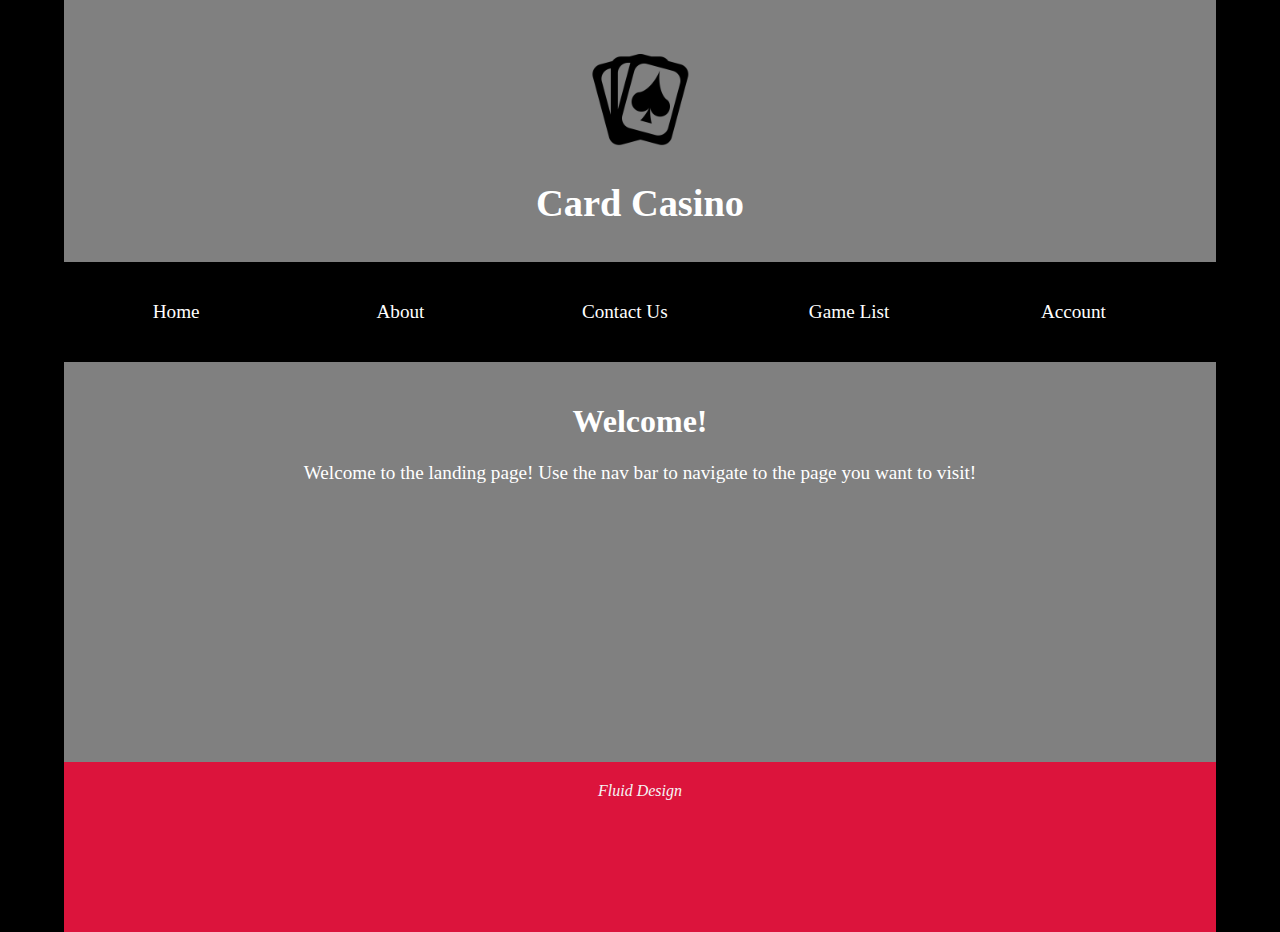
<file: index.html>
<!DOCTYPE html>
<html lang="en">
<head>
    <meta charset="UTF-8">
    <meta http-equiv="X-UA-Compatible" content="IE=edge">
    <meta name="viewport" content="width=device-width, initial-scale=1.0">

    <link rel="stylesheet" href="style.css"/>
    <link rel="stylesheet" href="https://pro.fontawesome.com/releases/v5.10.0/css/all.css" integrity="sha384-AYmEC3Yw5cVb3ZcuHtOA93w35dYTsvhLPVnYs9eStHfGJvOvKxVfELGroGkvsg+p" crossorigin="anonymous"/>


    <title>Card Casino</title>
</head>
<body>
    <header id="header">
        <img src="img/pngegg.png" alt="websiteLogo"/>
        <h1>Card Casino</h1>
    </header>

    <div id="navBar"> 

        <a href="index.html">
            <div class="navButton">
                <p>Home</p>
            </div>
        </a>

        <a href="about.html">
            <div class="navButton">
                <p>About</p>
            </div>
        </a>

        <a href="contact.html">
            <div class="navButton">
                <p>Contact Us</p>
            </div>
        </a>

        <a href="gameList.html">
            <div class="navButton">
                <p>Game List</p>
            </div>
        </a>

        <a href="account.html">
            <div class="navButton">
                <p>Account</p>
            </div>
        </a>

    </div>

    <div id="mainContent">
        <div id="landingPage">
            <h1>Welcome!</h1>
            
            <p>
                Welcome to the landing page! Use the nav bar to navigate to the page you want to visit!  
            </p>
        </div>
    </div>

    <div id="footerContent">
        <i class="fas fa-copyright"> Fluid Design</i>
    </div>

</body>
</html>
</file>
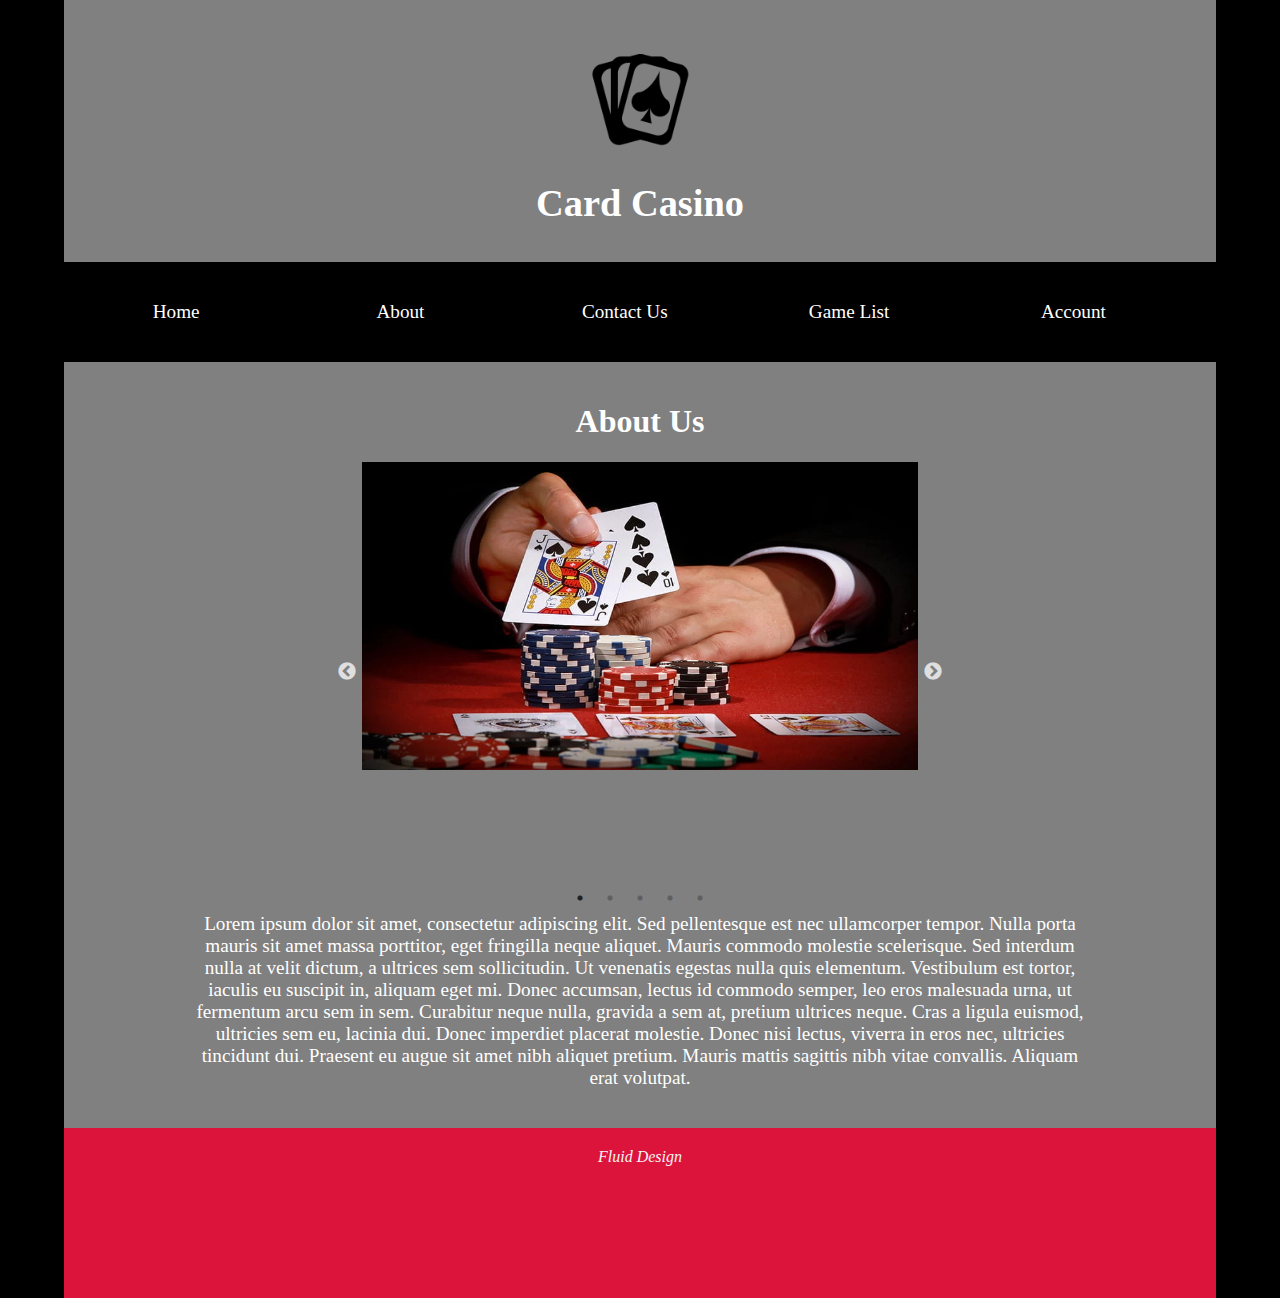
<file: about.html>
<!DOCTYPE html>
<html lang="en">
<head>
    <meta charset="UTF-8">
    <meta http-equiv="X-UA-Compatible" content="IE=edge">
    <meta name="viewport" content="width=device-width, initial-scale=1.0">

    <link rel="stylesheet" href="style.css"/>
    <link rel="stylesheet" href="https://pro.fontawesome.com/releases/v5.10.0/css/all.css" integrity="sha384-AYmEC3Yw5cVb3ZcuHtOA93w35dYTsvhLPVnYs9eStHfGJvOvKxVfELGroGkvsg+p" crossorigin="anonymous"/>

    <link rel="stylesheet" href= "/slick/slick.css">
    <link rel="stylesheet" href="/slick/slick-theme.css">


    <title>Card Casino</title>
</head>
<body>
    <header id="header">
        <img src="img/pngegg.png" alt="websiteLogo"/>
        <h1>Card Casino</h1>
    </header>

    <div id="navBar"> 

        <a href="index.html">
            <div class="navButton">
                <p>Home</p>
            </div>
        </a>

        <a href="about.html">
            <div class="navButton">
                <p>About</p>
            </div>
        </a>

        <a href="contact.html">
            <div class="navButton">
                <p>Contact Us</p>
            </div>
        </a>

        <a href="gameList.html">
            <div class="navButton">
                <p>Game List</p>
            </div>
        </a>

        <a href="account.html">
            <div class="navButton">
                <p>Account</p>
            </div>
        </a>

    </div>

    <script src="https://code.jquery.com/jquery-3.6.0.min.js"></script>
    <script src="slick/slick.js"></script>

    <div id="mainContent">
        <div id="landingPage">
            <h1>About Us</h1>
            
            <div id="carouselHolder">
                <div class ="demo">
                    <div><img src="/img/cards1.png" alt="cards1Image"></div>
                    <div><img src="/img/cards2.png" alt="cards2Image"></div>
                    <div><img src="/img/cards3.png" alt="cards3Image"></div>
                    <div><img src="/img/cards4.png" alt="cards4Image"></div>
                    <div><img src="/img/cards5.png" alt="cards5Image"></div>
                </div>
            </div>


            <p>
                Lorem ipsum dolor sit amet, consectetur adipiscing elit. Sed pellentesque est nec ullamcorper tempor. Nulla porta mauris sit amet massa porttitor, eget fringilla neque aliquet. Mauris commodo molestie scelerisque. Sed interdum nulla at velit dictum, a ultrices sem sollicitudin. Ut venenatis egestas nulla quis elementum. Vestibulum est tortor, iaculis eu suscipit in, aliquam eget mi. Donec accumsan, lectus id commodo semper, leo eros malesuada urna, ut fermentum arcu sem in sem. Curabitur neque nulla, gravida a sem at, pretium ultrices neque. Cras a ligula euismod, ultricies sem eu, lacinia dui. Donec imperdiet placerat molestie. Donec nisi lectus, viverra in eros nec, ultricies tincidunt dui. Praesent eu augue sit amet nibh aliquet pretium. Mauris mattis sagittis nibh vitae convallis. Aliquam erat volutpat.  
            </p>
        </div>
    </div>

    <script>
        $(document).ready(function(){
            $('.demo').slick({
                dots:true,
                infinite: true,
                slidesToShow: 1,
                slidesToScroll: 1,
                autoplay: true,
            });
        });
    </script>

    <div id="footerContent">
        <i class="fas fa-copyright"> Fluid Design</i>
    </div>

</body>
</html>
</file>
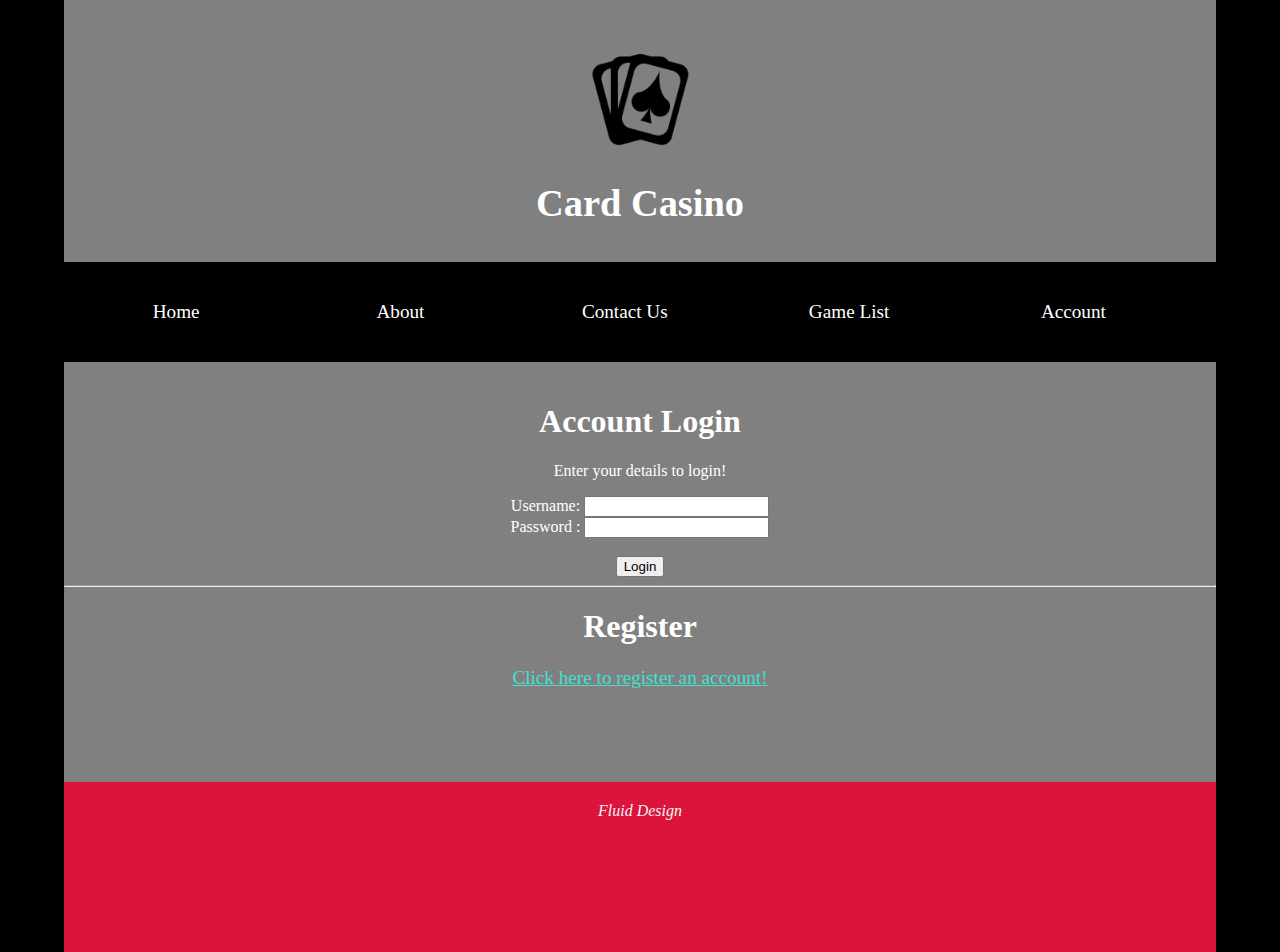
<file: account.html>
<!DOCTYPE html>
<html lang="en">
<head>
    <meta charset="UTF-8">
    <meta http-equiv="X-UA-Compatible" content="IE=edge">
    <meta name="viewport" content="width=device-width, initial-scale=1.0">
    <link rel="stylesheet" href="style.css"/>
    <link rel="stylesheet" href="https://pro.fontawesome.com/releases/v5.10.0/css/all.css" integrity="sha384-AYmEC3Yw5cVb3ZcuHtOA93w35dYTsvhLPVnYs9eStHfGJvOvKxVfELGroGkvsg+p" crossorigin="anonymous"/>


    <title>Card Casino</title>

    <script>

        function checkLogin()
        {
            let vUsername = document.forms["loginForm"]["fUser"].value;
            let vPassword = document.forms["loginForm"]["fPassword"].value;

            if(vUsername == "")
            {
                alert("Enter your username!");
                return false;
            }

            if(vPassword == "")
            {
                alert("Enter your password!");
                return false;
            }

            if(vUsername != "" && vPassword != "")
            {
              alert("You are logged in!");
            }
        }

    </script>

</head>
<body>
    <header id="header">
        <img src="img/pngegg.png" alt="websiteLogo"/>
        <h1>Card Casino</h1>
    </header>

    <div id="navBar"> 

        <a href="index.html">
            <div class="navButton">
                <p>Home</p>
            </div>
        </a>

        <a href="about.html">
            <div class="navButton">
                <p>About</p>
            </div>
        </a>

        <a href="contact.html">
            <div class="navButton">
                <p>Contact Us</p>
            </div>
        </a>

        <a href="gameList.html">
            <div class="navButton">
                <p>Game List</p>
            </div>
        </a>

        <a href="account.html">
            <div class="navButton">
                <p>Account</p>
            </div>
        </a>

    </div>

    <div id="mainContent">

        <div id="accountPage">
            <h1>
                Account Login
            </h1>


            <p>Enter your details to login!</p>
            <form name="loginForm" action="index.html" onsubmit="return checkLogin()" method="get">

                <label>Username:</label> <input type="text" name="fUser"/>
                <br/>
                <label>Password :</label> <input type="password" name="fPassword"/>
                <br/><br/>

              <input type="submit" value="Login"/>
            </form>

            <hr/>

            <h1>
                Register
            </h1>


            <a href="register.html"> Click here to register an account!</a>

        </div>

    </div>
    
    <div id="footerContent">
        <i class="fas fa-copyright"> Fluid Design</i>
    </div>
    
</body>
</html>
</file>
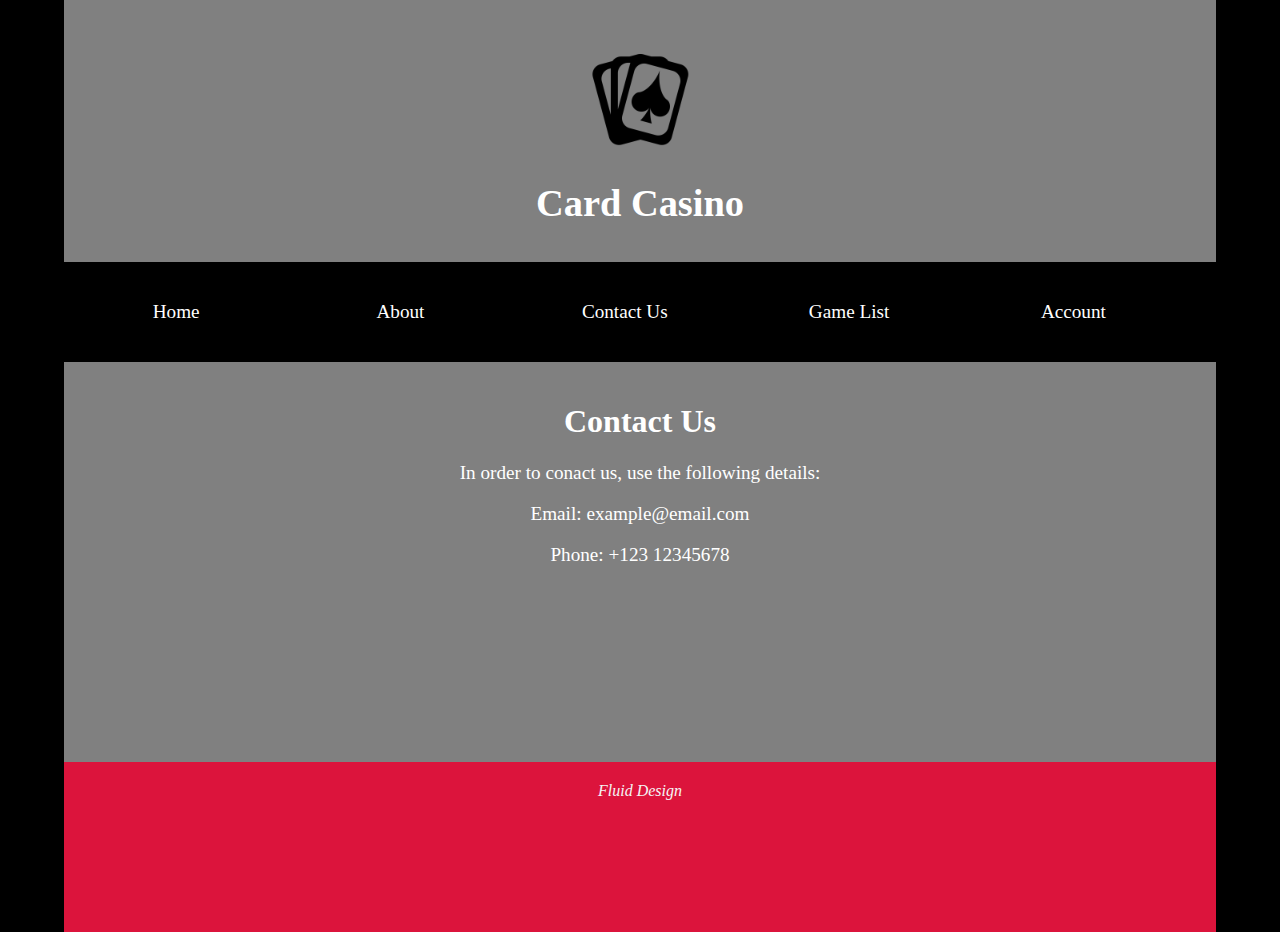
<file: contact.html>
<!DOCTYPE html>
<html lang="en">
<head>
    <meta charset="UTF-8">
    <meta http-equiv="X-UA-Compatible" content="IE=edge">
    <meta name="viewport" content="width=device-width, initial-scale=1.0">

    <link rel="stylesheet" href="style.css"/>
    <link rel="stylesheet" href="https://pro.fontawesome.com/releases/v5.10.0/css/all.css" integrity="sha384-AYmEC3Yw5cVb3ZcuHtOA93w35dYTsvhLPVnYs9eStHfGJvOvKxVfELGroGkvsg+p" crossorigin="anonymous"/>


    <title>Card Casino</title>
</head>
<body>
    <header id="header">
        <img src="img/pngegg.png" alt="websiteLogo"/>
        <h1>Card Casino</h1>
    </header>

    <div id="navBar"> 

        <a href="index.html">
            <div class="navButton">
                <p>Home</p>
            </div>
        </a>

        <a href="about.html">
            <div class="navButton">
                <p>About</p>
            </div>
        </a>

        <a href="contact.html">
            <div class="navButton">
                <p>Contact Us</p>
            </div>
        </a>

        <a href="gameList.html">
            <div class="navButton">
                <p>Game List</p>
            </div>
        </a>

        <a href="account.html">
            <div class="navButton">
                <p>Account</p>
            </div>
        </a>

    </div>

    <div id="mainContent">
        <div id="landingPage">
            <h1>Contact Us</h1>
            
            <p>In order to conact us, use the following details:</p>
            <p> Email: example@email.com</p>
            <p> Phone: +123 12345678</p>

        </div>
    </div>

    <div id="footerContent">
        <i class="fas fa-copyright"> Fluid Design</i>
    </div>

</body>
</html>
</file>
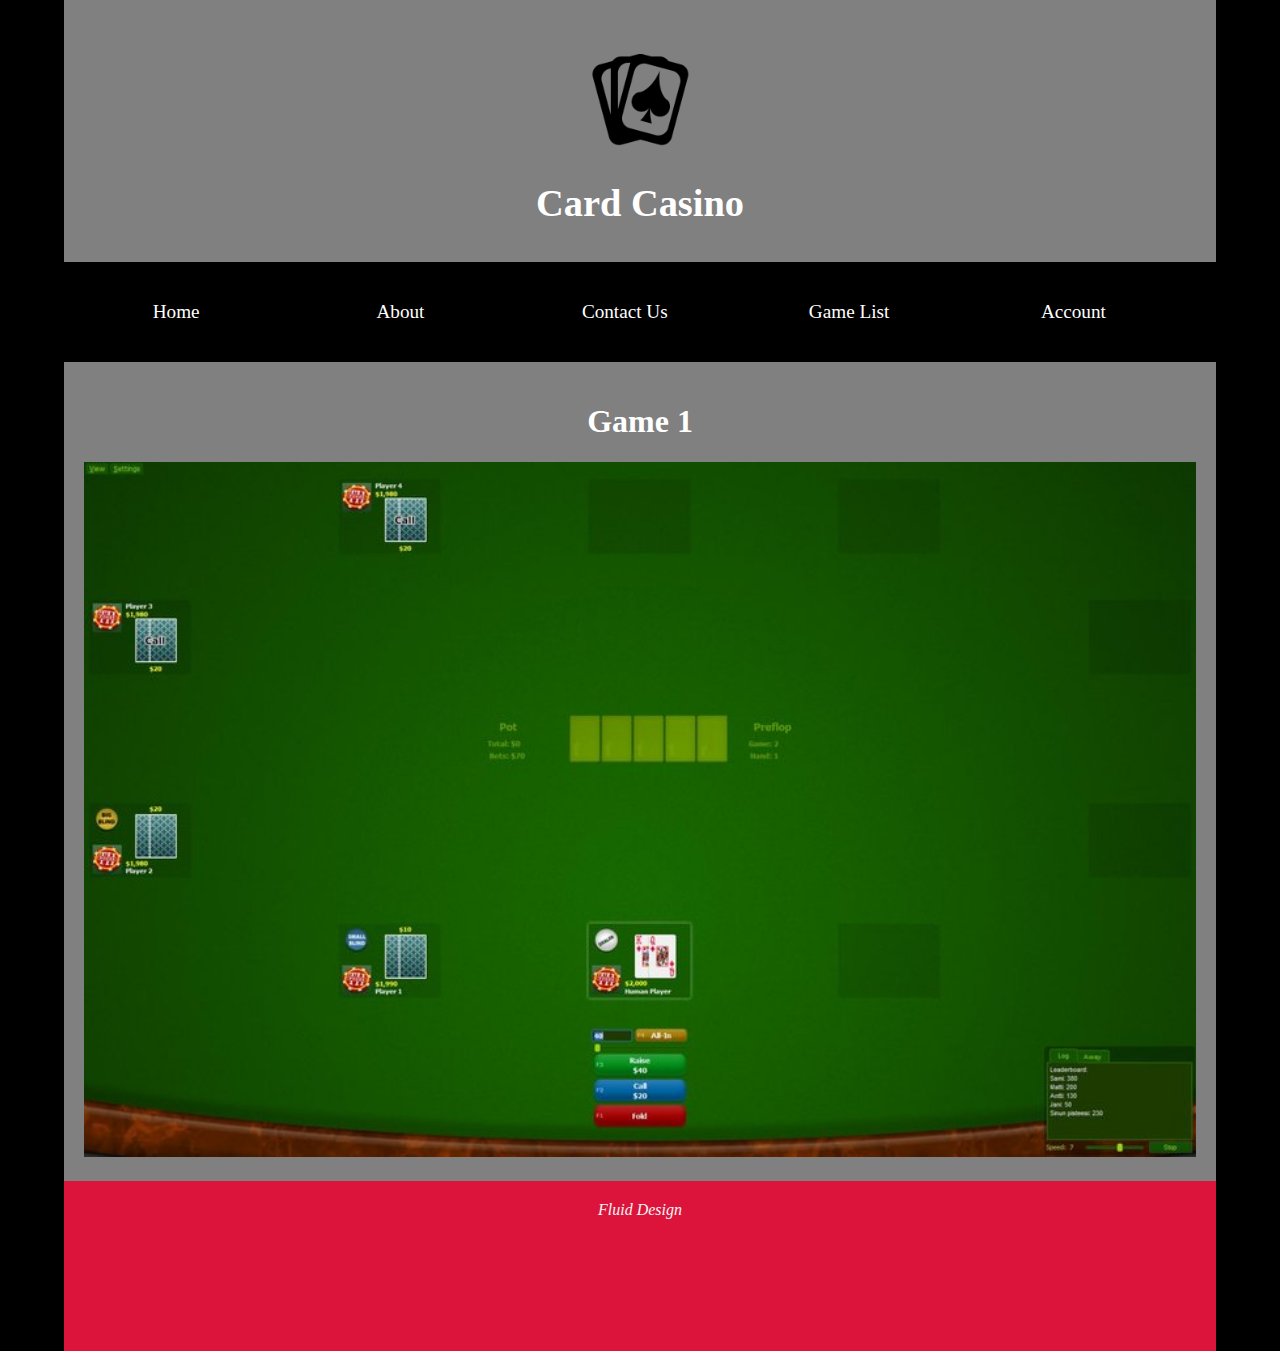
<file: game1.html>
<!DOCTYPE html>
<html lang="en">
<head>
    <meta charset="UTF-8">
    <meta http-equiv="X-UA-Compatible" content="IE=edge">
    <meta name="viewport" content="width=device-width, initial-scale=1.0">

    <link rel="stylesheet" href="style.css"/>
    <link rel="stylesheet" href="https://pro.fontawesome.com/releases/v5.10.0/css/all.css" integrity="sha384-AYmEC3Yw5cVb3ZcuHtOA93w35dYTsvhLPVnYs9eStHfGJvOvKxVfELGroGkvsg+p" crossorigin="anonymous"/>


    <title>Card Casino</title>
</head>
<body>
    <header id="header">
        <img src="img/pngegg.png" alt="websiteLogo"/>
        <h1>Card Casino</h1>
    </header>

    <div id="navBar"> 

        <a href="index.html">
            <div class="navButton">
                <p>Home</p>
            </div>
        </a>

        <a href="about.html">
            <div class="navButton">
                <p>About</p>
            </div>
        </a>

        <a href="contact.html">
            <div class="navButton">
                <p>Contact Us</p>
            </div>
        </a>

        <a href="gameList.html">
            <div class="navButton">
                <p>Game List</p>
            </div>
        </a>

        <a href="account.html">
            <div class="navButton">
                <p>Account</p>
            </div>
        </a>

    </div>

    <div id="mainContent">
        <div id="landingPage">
            <h1>Game 1</h1>
            
            <img id="gameScreen" src="img/gameScreenshot.png" alt="gameScreenshot">
 
        </div>
    </div>

    <div id="footerContent">
        <i class="fas fa-copyright"> Fluid Design</i>
    </div>

</body>
</html>
</file>
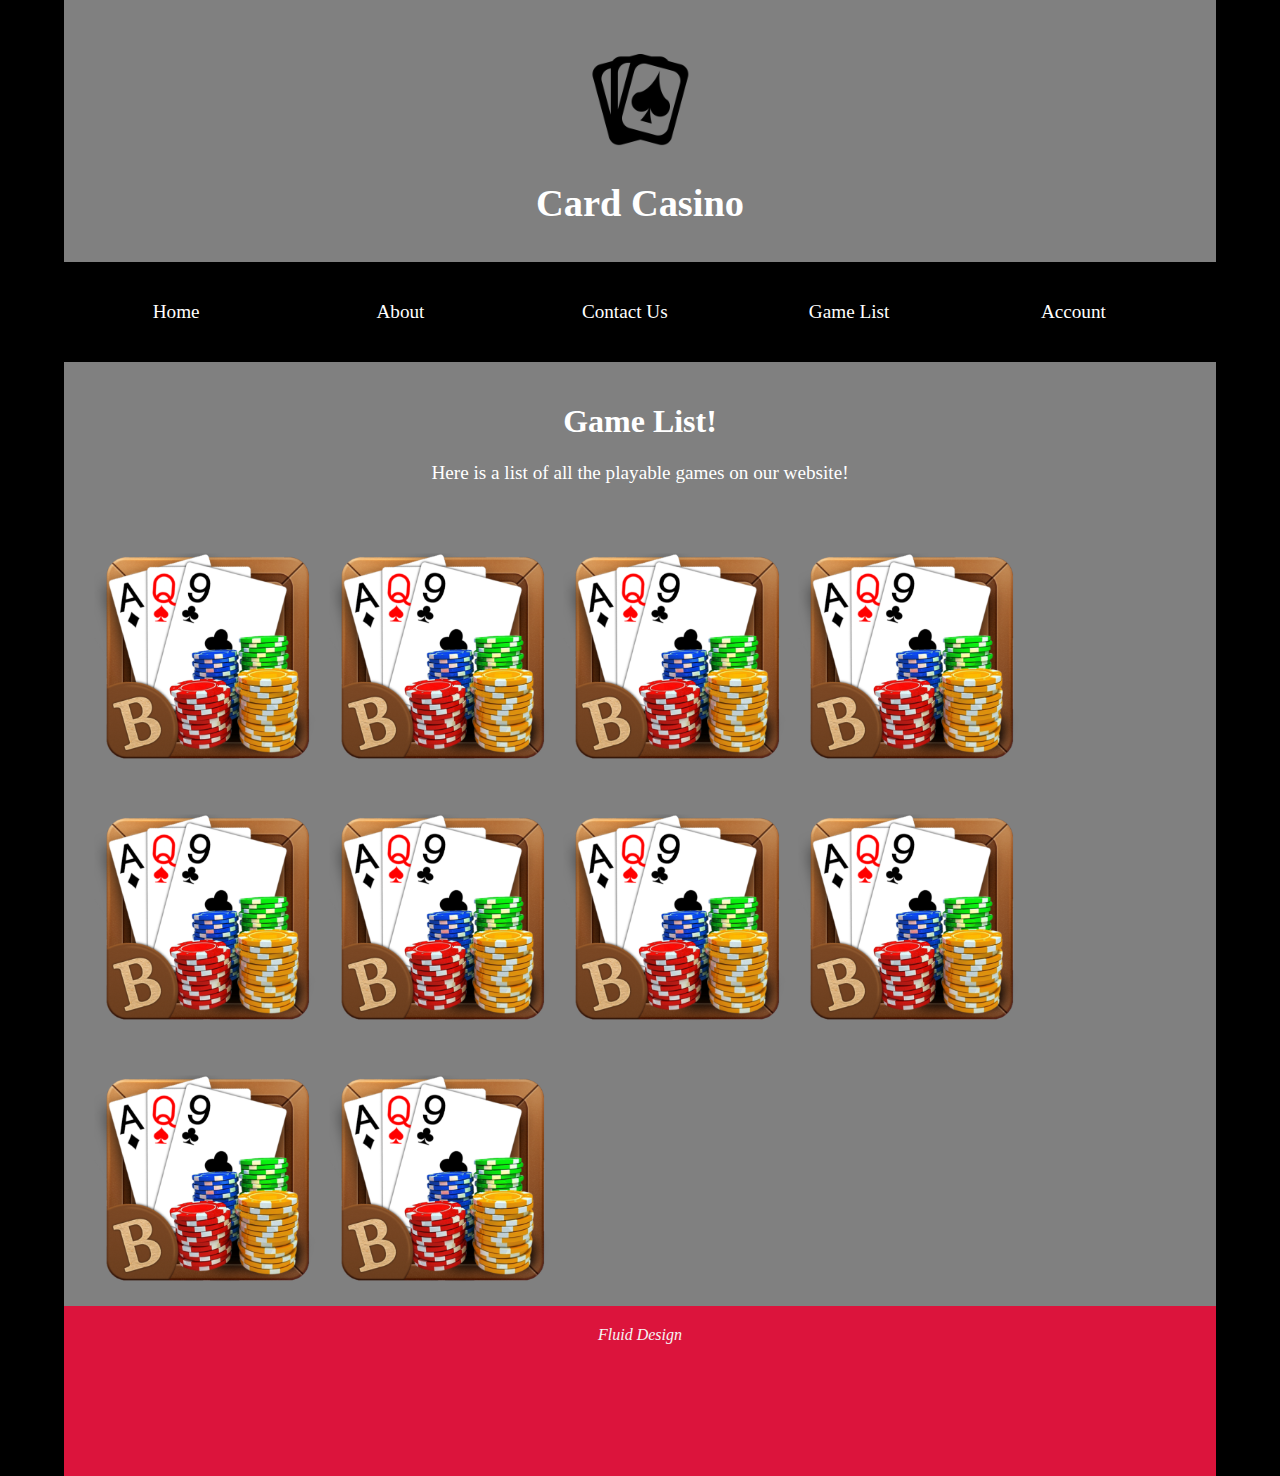
<file: gameList.html>
<!DOCTYPE html>
<html lang="en">
<head>
    <meta charset="UTF-8">
    <meta http-equiv="X-UA-Compatible" content="IE=edge">
    <meta name="viewport" content="width=device-width, initial-scale=1.0">

    <link rel="stylesheet" href="style.css"/>
    <link rel="stylesheet" href="https://pro.fontawesome.com/releases/v5.10.0/css/all.css" integrity="sha384-AYmEC3Yw5cVb3ZcuHtOA93w35dYTsvhLPVnYs9eStHfGJvOvKxVfELGroGkvsg+p" crossorigin="anonymous"/>

    <script>
        function gotoGamePage()
        {
            window.location = "game1.html";
        }
    </script>


    <title>Card Casino</title>
</head>
<body>
    <header id="header">
        <img src="img/pngegg.png" alt="websiteLogo"/>
        <h1>Card Casino</h1>
    </header>

    <div id="navBar"> 

        <a href="index.html">
            <div class="navButton">
                <p>Home</p>
            </div>
        </a>

        <a href="about.html">
            <div class="navButton">
                <p>About</p>
            </div>
        </a>

        <a href="contact.html">
            <div class="navButton">
                <p>Contact Us</p>
            </div>
        </a>

        <a href="gameList.html">
            <div class="navButton">
                <p>Game List</p>
            </div>
        </a>

        <a href="account.html">
            <div class="navButton">
                <p>Account</p>
            </div>
        </a>

    </div>

    <div id="mainContent">
        <div id="gameListPage">
            <h1>Game List!</h1>
            <p>
                Here is a list of all the playable games on our website!  
            </p>

            <div id="gameHolder">

                <!---
                <table>
                <tr>
                    <td class="game1"><img src="img/cardGame1.png"/>
                    <img class="tryImage" src="img/clickHereToTry.png"/>
                        
                        <p>Click to Try!</p>
                    </td>
                </tr>

                <tr>
                    <td class="game1"><img src="img/cardGame1.png"/>
                        <p>Click to Try!</p>
                    </td>
                </tr>

                <tr>
                    <td><img src="img/cardGame1.png"/></td>
                </tr>

                </table>-->

            <img src="img/cardGame1.png" alt="game1"/>
            <img src="img/clickHereToTry.png" class="hoverImg" onclick="gotoGamePage()" alt="TryMe"/>

            <img src="img/cardGame1.png" alt="game1"/>
            <img src="img/clickHereToTry.png" class="hoverImg" onclick="gotoGamePage()" alt="TryMe"/>

            <img src="img/cardGame1.png" alt="game1"/>
            <img src="img/clickHereToTry.png" class="hoverImg" onclick="gotoGamePage()" alt="TryMe"/>

            
            <img src="img/cardGame1.png" alt="game1"/>
            <img src="img/clickHereToTry.png" class="hoverImg" onclick="gotoGamePage()" alt="TryMe"/>

            <img src="img/cardGame1.png" alt="game1"/>
            <img src="img/clickHereToTry.png" class="hoverImg" onclick="gotoGamePage()" alt="TryMe"/>

            <img src="img/cardGame1.png" alt="game1"/>
            <img src="img/clickHereToTry.png" class="hoverImg" onclick="gotoGamePage()" alt="TryMe"/>

            <img src="img/cardGame1.png" alt="game1"/>
            <img src="img/clickHereToTry.png" class="hoverImg" onclick="gotoGamePage()" alt="TryMe"/>    

            <img src="img/cardGame1.png" alt="game1"/>
            <img src="img/clickHereToTry.png" class="hoverImg" onclick="gotoGamePage()" alt="TryMe"/>

            <img src="img/cardGame1.png" alt="game1"/>
            <img src="img/clickHereToTry.png" class="hoverImg" onclick="gotoGamePage()" alt="TryMe"/>

            <img src="img/cardGame1.png" alt="game1"/>
            <img src="img/clickHereToTry.png" class="hoverImg" onclick="gotoGamePage()" alt="TryMe"/>  

                
            </div>

        </div>
    </div>

    <div id="footerContent">
        <i class="fas fa-copyright"> Fluid Design</i>
    </div>

</body>
</html>
</file>
<file: style.css>
#header
{
    background-color: grey;
    padding-top:50px;
    min-height:150px;
    color:white;
    text-align: center;
    font-size:larger;
    padding-bottom:1%;
}

#header img
{
    max-width: 100px;
    max-height: 100px;
}

i
{
    color:whitesmoke;
}

#navBar
{
    background-color:black;
    min-height: 100px;
}

.navButton
{
    width:16%;
    height:10%;
    padding:20px;
    color:white;
    font-size: larger;
    text-align: center;
    float:left;

}

.navButton:hover
{
    background-color:white;
    border:3px solid red;
    color:black;
    padding:16px;

}

#navButton a
{
    text-decoration: none;
}

#navButton a:hover
{
    text-decoration: none;
}

#contentPanel
{
    color:white;
    background-color:blue;
    width:23%;
    min-height: 350px;
    height:80%;
    float:left;
    margin:1%;
}

#mainContent
{
    background-color:grey;
    min-height:400px;
}

#footerContent
{
    background-color:crimson;
    min-height:150px;
    color:white;
    text-align:center;
    padding-top:20px;
}

body
{
    margin: 0% 5% 0% 5%;
    background-color: black;
}

#landingPage
{
    padding:20px;
}

#accountPage
{
    padding-top: 20px;
    /*border: 1px white solid;*/
    text-align:center;
    color:white;
    min-height: 400px;

}

#accountPage a
{
    color:turquoise;
    font-size: larger;
}

#landingPage h1
{
    color:white;
    text-align: center;
}

#landingPage p
{
    color:white;
    text-align: center;
    margin-left: 10%;
    margin-right:10%;
    font-size: larger;
}

#gameListPage
{
    padding:20px;
    min-height: 1500px;
}

#gameListPage h1
{
    color:white;
    text-align: center;
}

#gameListPage p
{
    color:white;
    text-align: center;
    margin-left: 10%;
    margin-right:10%;
    font-size: larger;
}

/*
#gameHolder table
{
    position:relative;
    width:100%;
    table-layout: fixed;
}

#gameHolder img
{
    width: 20%;
    height:20%;
    margin-top:50px;
    position:center;
    z-index:3;
}

#gameHolder td
{
    text-align: center;
    position:relative;
    height: 20%;
    width: 20%;
}

#gameHolder td.game1:hover p{
    visibility: visible;
    color:black;
    opacity: 0.8;
    background-color: grey;
    border: 1px solid white;
}

#gameHolder img:hover
{
    opacity: 0.7;
}

#gameHolder td.game1 p
{
    visibility: hidden;
}

#gameHolder p
{
    margin: 0;
    position: absolute;
    left: 0;
    top: 50%;
    right: 0;
    transform: translateY(-50%);
    color: #fff;
    font-family: sans-serif;
    font-size: 30px;
}*/

#gameHolder img
{

    width: 20%;
    height:20%;
    margin-top:50px;
    margin-left: 10px;
    position:relative;
    display:inline-block;
}

#gameHolder img.hoverImg:hover
{
   opacity: 0.8;
   border: 2px solid white;
   background-color: grey;
}

#gameHolder img:hover
{
    opacity: 0.7;
}

label.error {
    color: red;
    font-size: 1rem;
    display: block;
    margin-top: 5px;
    width:30%;
    text-align:center;
    margin-left:35%;
}

label.error.fail-alert {
    border: 2px solid red;
    border-radius: 4px;
    line-height: 1;
    padding: 2px 0 6px 6px;
    background: #ffe6eb;
}

input.valid.success-alert {
    border: 2px solid #4CAF50;
    color: green;
}

input.error, textarea.error {
    border: 1px dashed red;
    font-weight: 300;
    color: red;
}

#gameScreen
{
    width:100%
}


@media only screen and (max-width:480px)
{
    #navButton
    {
        width:11%;
    }

    #navBar
    {
        min-height: 125px;
    }

    body
    {
        margin-left: 0px;
        margin-right:0px;
    }

    
    #gameHolder img.hoverImg
    {
        opacity: 0;
        position:absolute;
        width: 15%;
        height: 15%;
        margin-left: -18%;
        margin-top:46px;
    }

}

#gameListPage
{
    min-height: 600px;
}

#carouselHolder
{
    width:50%;
    margin-left: 25%;
}

.demo img
{
    width: 100%;
    height: auto;
}


@media only screen and (min-width:481px) and (max-width:768px)
{

}

@media only screen and (min-width:769px)
{
    #gameHolder img.hoverImg
    {
        opacity: 0;
        margin-left: -18.5%;
        margin-top:40px;
        width:auto;
        height:auto;
        min-width: 17%;
        min-height: 35%;
    }


}
</file>
